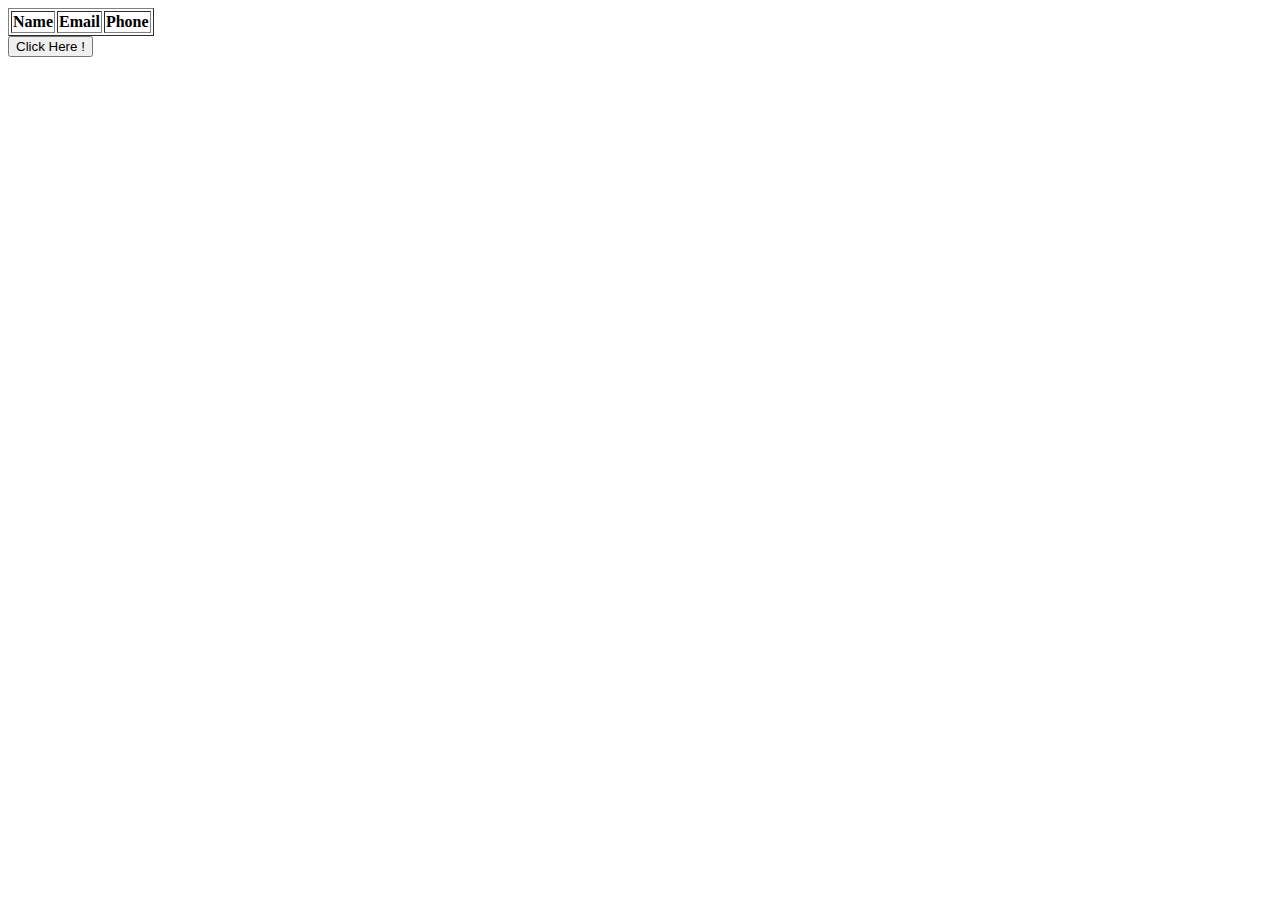
<file: Inheritance In Javascript/index.html>
<!DOCTYPE html>
<html lang="en">
<head>
    <meta charset="UTF-8">
    <meta http-equiv="X-UA-Compatible" content="IE=edge">
    <meta name="viewport" content="width=device-width, initial-scale=1.0">
    <title>Document</title>
</head>
<body>
    <table id="student_display" border="1">
        <thead>
            <tr>
                <th>Name</th>
                <th>Email</th>
                <th>Phone</th>
            </tr>
        </thead>
        <tbody id="tab_body">
        </tbody>
    </table>
    <button onclick="generateTable()">Click Here !</button>
    <script src="script.js" type="text/javascript"></script>
</body>
</html>
</file>
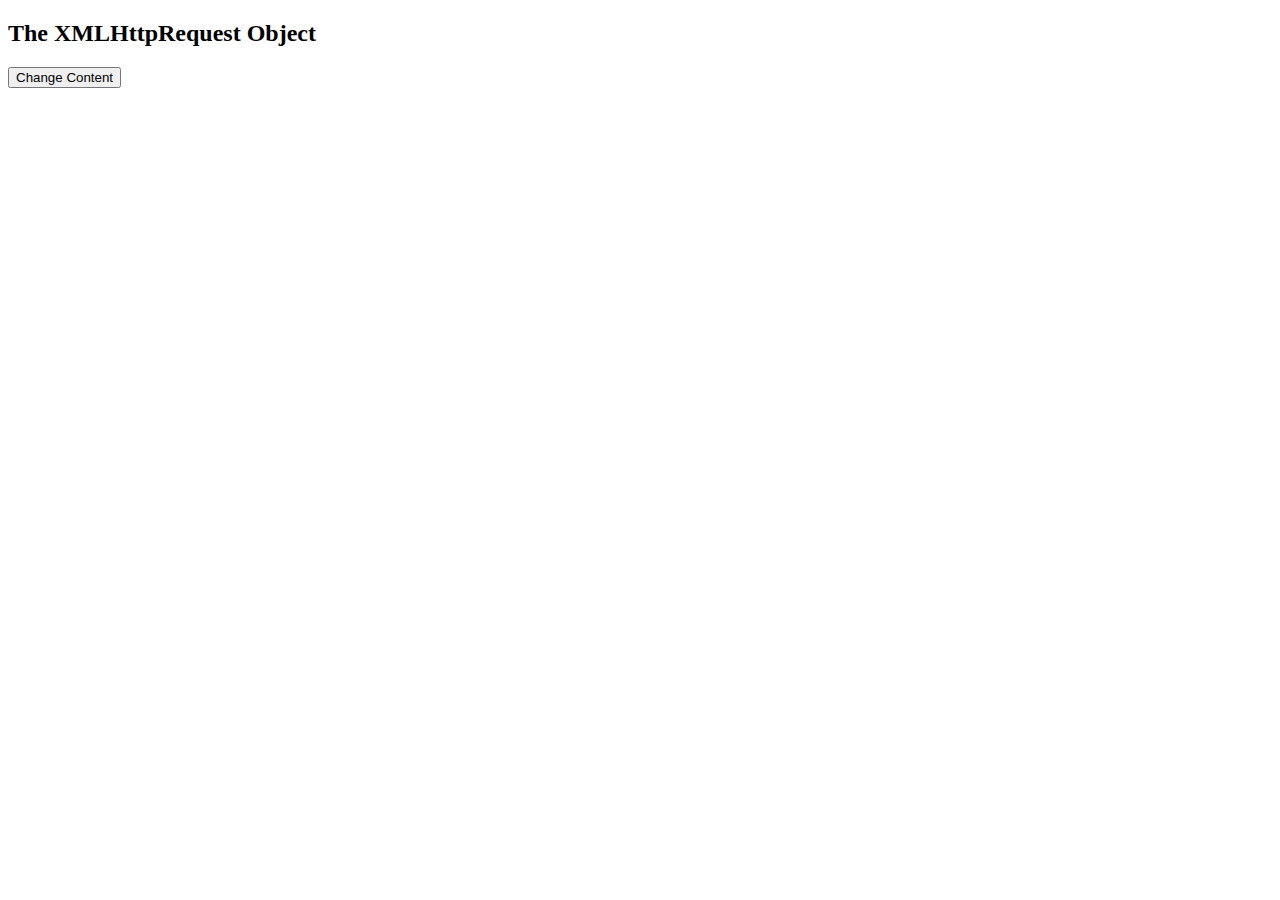
<file: index1.html>
<!DOCTYPE html>
<html>
<body>
    <script>
        function loadDoc() {
          const xhttp = new XMLHttpRequest();
          xhttp.onload = function() {
            document.getElementById("demo").innerHTML = this.responseText;
          }
          xhttp.open("GET", "C:\Users\navinderjit.kahlon\OneDrive - triOS College\Downloads\Daily Class Activity - Day 05\hello.html");
          xhttp.send();
        }
        </script>
<div id="demo">
<h2>The XMLHttpRequest Object</h2>
<button type="button" id="but" onclick="loadDoc()">Change Content</button>
</div>
 

 
</body>
</html>
</file>
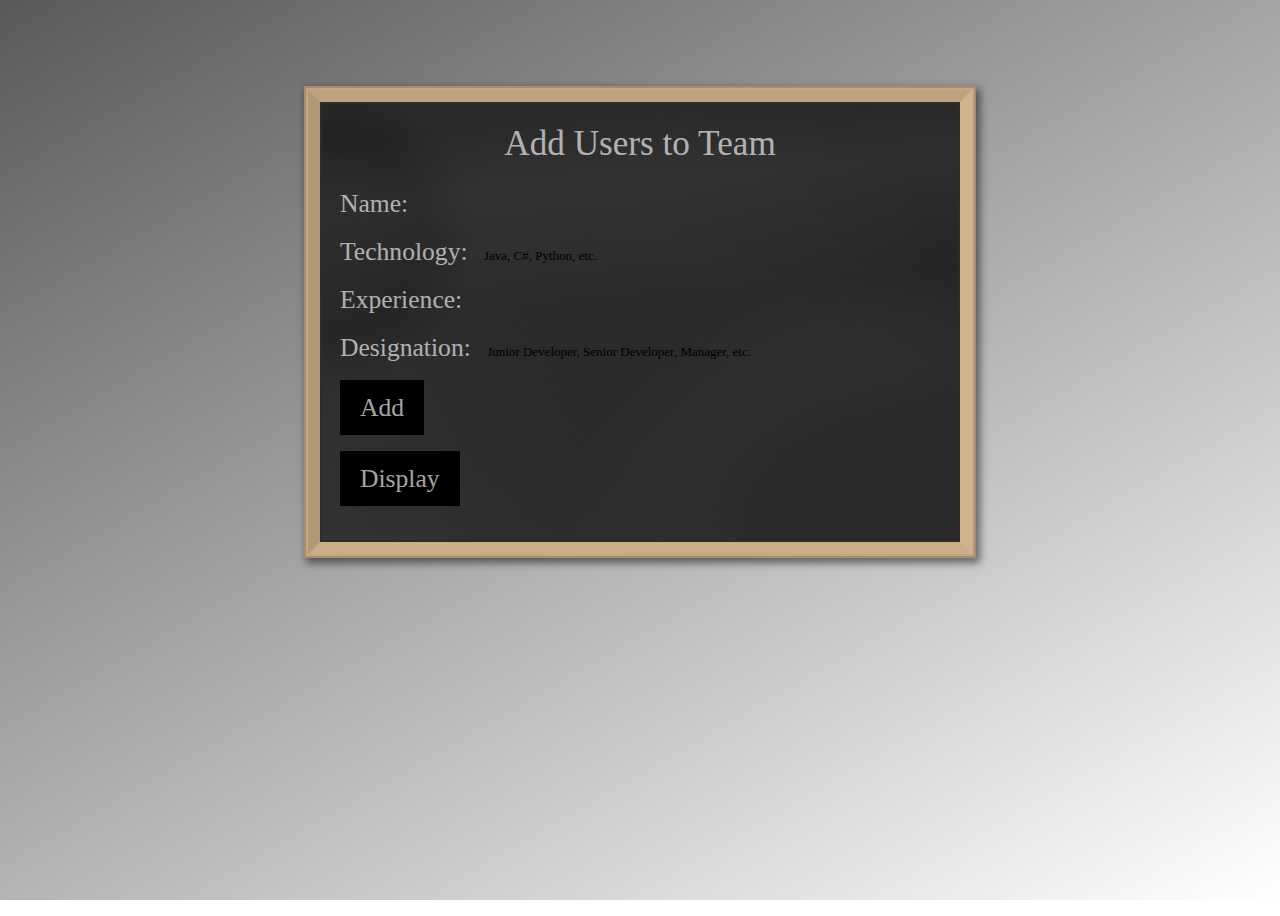
<file: User Addition/UserAddition.html>
<html>
    <head>
        <link href="styles/styles.css" rel="stylesheet"/>
        <script src="js/script.js"></script>
    </head>

<body>
<div class="shade">
    <div class="blackboard">
        <div class="form">
            <p>
                <label>Name: </label>
                <input type="text" id="name"/>
            </p>
            <p>
                <label>Technology: </label>
                <input type="text" id="technology" placeholder="Java, C#, Python, etc."/>
            </p>
            <p>
                <label>Experience: </label>
                <input type="number" id="experience"/>
            </p>
            <p>
                <label>Designation: </label>
                <input type="text" id="designation" placeholder="Junior Developer, Senior Developer, Manager, etc." />
            </p>
            <p class="wipeout">
                <input type="button" id="Add" value="Add"/>
            </p>
            <p class="wipeout">
                <input type="button" id="Display" value="Display" />
            </p>
        </div>
    </div>
    <div id="table" align="center"></div>
</div>
</body>
</html>
</file>
<file: User Addition/styles/styles.css>
body {
    height: 100%;
    background: url(https://s3-us-west-2.amazonaws.com/s.cdpn.io/50598/concrete-wall-background.jpg) center center fixed;
    background-size: cover;
}

.shade {
    overflow: auto;
    position: absolute;
    top: 0;
    left: 0;
    bottom: 0;
    right: 0;
    background-image: linear-gradient( 150deg, rgba(0, 0, 0, 0.65), transparent);
}

.blackboard {
    position: relative;
    width: 640px;
    margin: 7% auto;
    border: tan solid 12px;
    border-top: #bda27e solid 12px;
    border-left: #b19876 solid 12px;
    border-bottom: #c9ad86 solid 12px;
    box-shadow: 0px 0px 6px 5px rgba(58, 18, 13, 0), 0px 0px 0px 2px #c2a782, 0px 0px 0px 4px #a58e6f, 3px 4px 8px 5px rgba(0, 0, 0, 0.5);
    background-image: radial-gradient( circle at left 30%, rgba(34, 34, 34, 0.3), rgba(34, 34, 34, 0.3) 80px, rgba(34, 34, 34, 0.5) 100px, rgba(51, 51, 51, 0.5) 160px, rgba(51, 51, 51, 0.5)), linear-gradient( 215deg, transparent, transparent 100px, #222 260px, #222 320px, transparent), radial-gradient( circle at right, #111, rgba(51, 51, 51, 1));
    background-color: #333;
}

.blackboard:before {
    box-sizing: border-box;
    display: block;
    position: absolute;
    width: 100%;
    height: 100%;
    background-image: linear-gradient( 175deg, transparent, transparent 40px, rgba(120, 120, 120, 0.1) 100px, rgba(120, 120, 120, 0.1) 110px, transparent 220px, transparent), linear-gradient( 200deg, transparent 80%, rgba(50, 50, 50, 0.3)), radial-gradient( ellipse at right bottom, transparent, transparent 200px, rgba(80, 80, 80, 0.1) 260px, rgba(80, 80, 80, 0.1) 320px, transparent 400px, transparent);
    border: #2c2c2c solid 2px;
    content: "Add Users to Team";
    font-family: 'Permanent Marker', cursive;
    font-size: 2.2em;
    color: rgba(238, 238, 238, 0.7);
    text-align: center;
    padding-top: 20px;
}

.form {
    padding: 70px 20px 20px;
}

p {
    position: relative;
    margin-bottom: 1em;
}

table{
    vertical-align: middle;
    font-family: 'Permanent Marker', cursive;
    font-size: 1.6em;
    color:black;
    border: 1px;
    border-collapse: collapse;
}

label {
    vertical-align: middle;
    font-family: 'Permanent Marker', cursive;
    font-size: 1.6em;
    color: rgba(238, 238, 238, 0.7);
}

p:nth-of-type(5) > label {
    vertical-align: top;
}

input,
textarea {
    vertical-align: middle;
    padding-left: 10px;
    background: none;
    border: none;
    font-family: 'Permanent Marker', cursive;
    font-size: 1.6em;
    color: rgba(238, 238, 238, 0.8);
    line-height: .6em;
    outline: none;
}

textarea {
    height: 120px;
    font-size: 1.4em;
    line-height: 1em;
    resize: none;
}

input[type="button"] {
    cursor: pointer;
    color: rgba(238, 238, 238, 0.7);
    background-color: black;
    padding:20px;
}

input[type="button"]:focus {
    background: rgba(238, 238, 238, 0.2);
    color: rgba(238, 238, 238, 0.2);
    padding:20px;
}

::-moz-selection {
    background: rgba(238, 238, 238, 0.2);
    color: rgba(238, 238, 238, 0.2);
    text-shadow: none;
}

::selection {
    background: rgba(238, 238, 238, 0.4);
    color: rgba(238, 238, 238, 0.3);
    text-shadow: none;
}

::placeholder{
    font-size: 13px;
    color:black;
}
</file>
